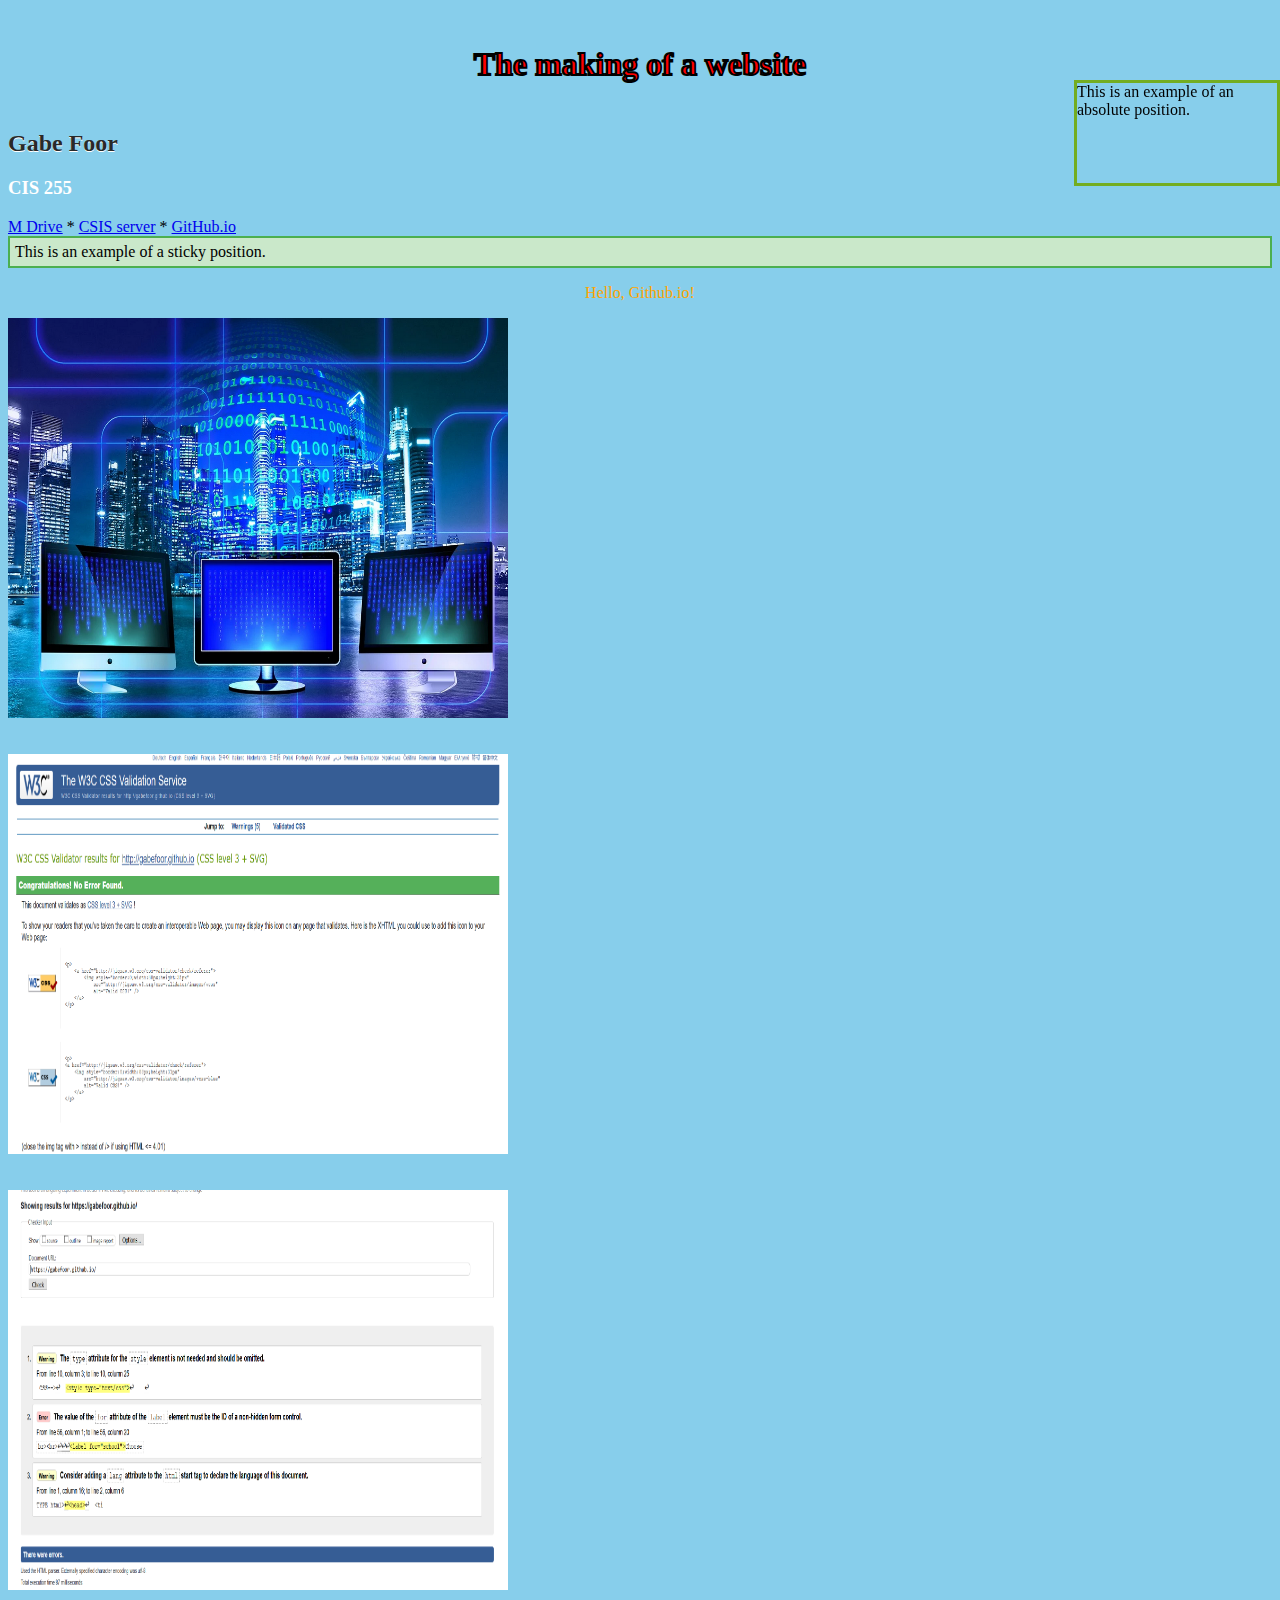
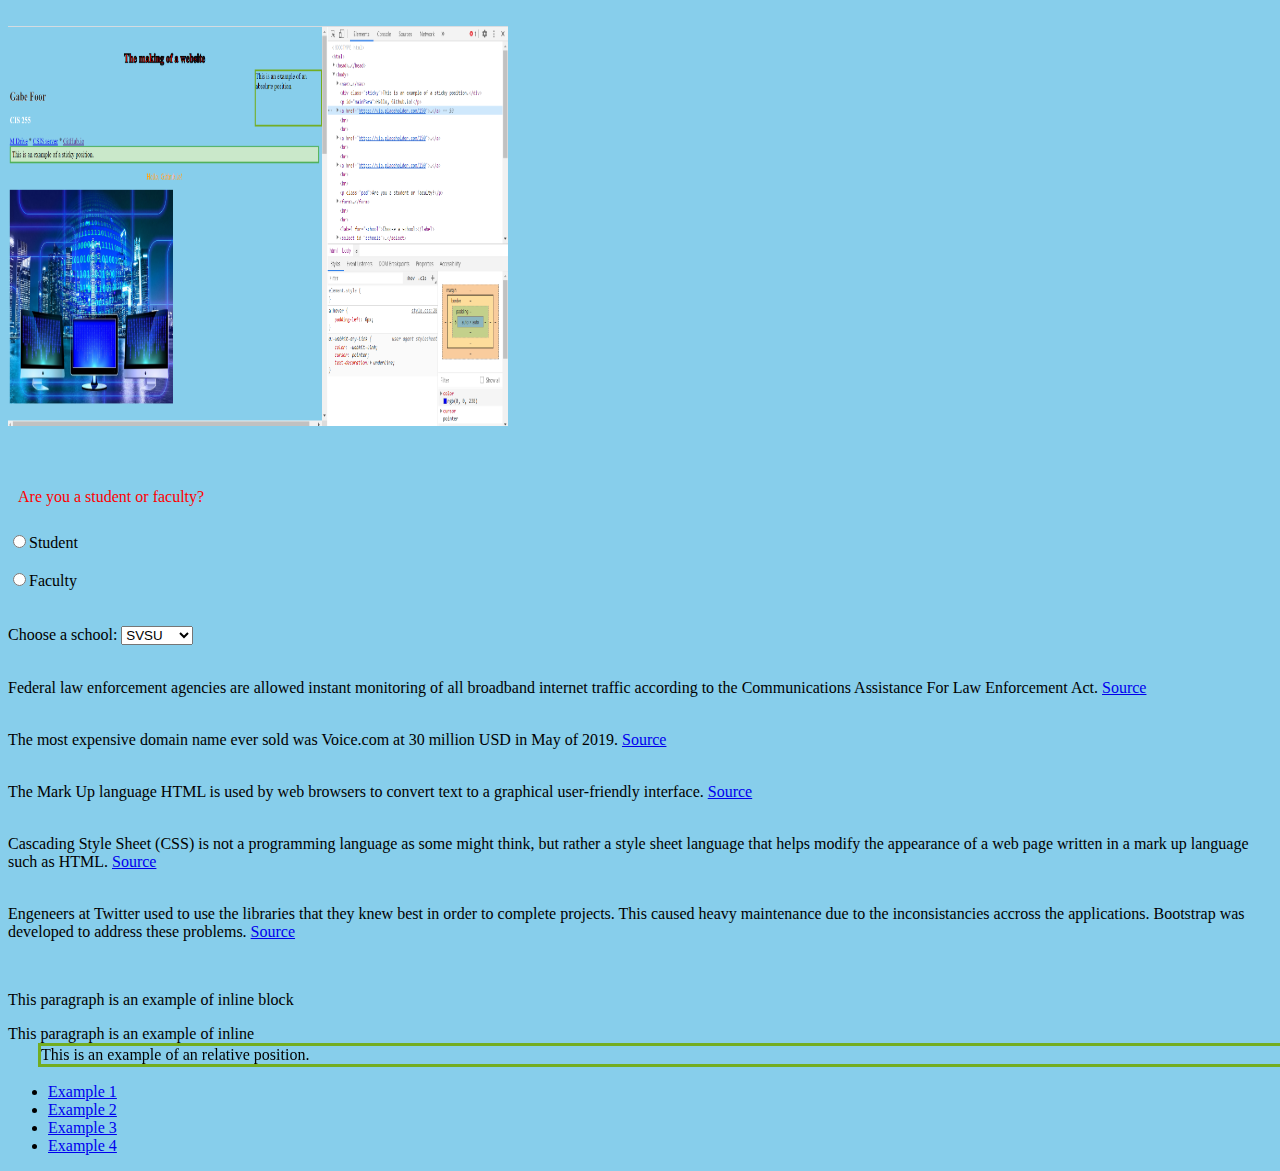
<file: assignment01.html>
<!DOCTYPE html>
<head>
  <title>Making a Website</title>
  <!--Here is an example of external CSS-->
   <link rel="stylesheet" type="text/css" href="style.css" />
  
 
  
  <!--Here is an example of internal CSS-->
  <style type="text/css">
    
 
    body {
    background-color: skyblue;
              <a href="assignment01.html">Assignment 01</a><br />

       


}
       
    h1 {
    color: red;
    padding: 25px;
}
    

 
  </style>
 
</head>

<nav>
  
  <h1>The making of a website</h1>
  <h2>Gabe Foor</h2>
  
  <!--Here is an example of inline CSS-->
   <h3 style="color:white;">CIS 255</h3>
 
    <a href="http://webp.svsu.edu/~gafoor/">M Drive</a> *
    <a href="http://csis.svsu.edu/~gafoor/">CSIS server</a> *
    <a href="https://gabefoor.github.io/">GitHub.io</a>
</nav>
<div class="sticky">This is an example of a sticky position.</div>

<p id="mainPara">Hello, Github.io!</p>

<a href="https://via.placeholder.com/150">
  <img src="internetpic.png" alt="Early internet" 
style="width:500px;height:400px;border:0;">
</a><br><br>

<a href="https://via.placeholder.com/150">
  <img src="CSSValidation.png" alt="CSS Validation" 
style="width:500px;height:400px;border:0;">
</a><br><br>

<a href="https://via.placeholder.com/150">
  <img src="HTMLValidation.png" alt="HTML Validation" 
style="width:500px;height:400px;border:0;">
</a><br><br>

<a href="https://via.placeholder.com/150">
  <img src="chromeDevTools.png" alt="HTML Validation" 
style="width:500px;height:400px;border:0;">
</a><br><br>

<p class = "pad">Are you a student or faculty?</p>
<form>
  <input type="radio" id="student" name="SorF">Student<br><br>
  <input type="radio" id="faculty" name="SorF">Faculty
</form><br><br>


<label for="school">Choose a school:</label>
    <select id="schools">    
      <option value="svsu">SVSU</option>
      <option value="delta">Delta</option>
      <option value="cmu">CMU</option>
      <option value="midmich">MidMich</option>
    </select><br><br>

<p>Federal law enforcement agencies are allowed instant monitoring of all broadband internet traffic according to the  Communications Assistance For Law Enforcement Act. <a href = "https://en.wikipedia.org/wiki/Internet#Surveillance">Source</a><br><br></p>


<p>The most expensive domain name ever sold was Voice.com at 30 million USD in May of 2019. <a href = "https://www.businesswire.com/news/home/20190618005248/en/MicroStrategy-Sells-Voice.com-Domain-30-Million">Source</a><br><br></p>


<p>The Mark Up language HTML is used by web browsers to convert text to a graphical user-friendly interface. <a href = "https://en.wikipedia.org/wiki/HTML#Development">Source</a><br><br></p>

<p>Cascading Style Sheet (CSS) is not a programming language as some might think, but rather a style sheet language that helps modify the appearance of a web page written in a mark up language such as HTML. <a href = "https://en.wikipedia.org/wiki/Cascading_Style_Sheets">Source</a><br><br></p>

<p>Engeneers at Twitter used to use the libraries that they knew best in order to complete projects. This caused heavy maintenance due to the inconsistancies accross the applications. Bootstrap was developed to address these problems. <a href = "https://blog.twitter.com/developer/en_us/a/2011/bootstrap-twitter.html">Source</a><br><br></p>

<p class = hidden> This paragraph is hidden</p>

<p class = inlineblock> This paragraph is an example of inline block</p><br>

<p class = inline> This paragraph is an example of inline</p>



<div class="absolute">This is an example of an absolute position.</div>

<div class="relative">This is an example of an relative position.</div>

<ul>
   <li>
      <a href="#"> Example 1 </a>
   </li>
   <li>
      <a href="#"> Example 2 </a>
   </li>
   <li>
      <a href="#"> Example 3 </a>
   </li>
   <li>
      <a href="#"> Example 4 </a>
   </li>
</ul>
</file>
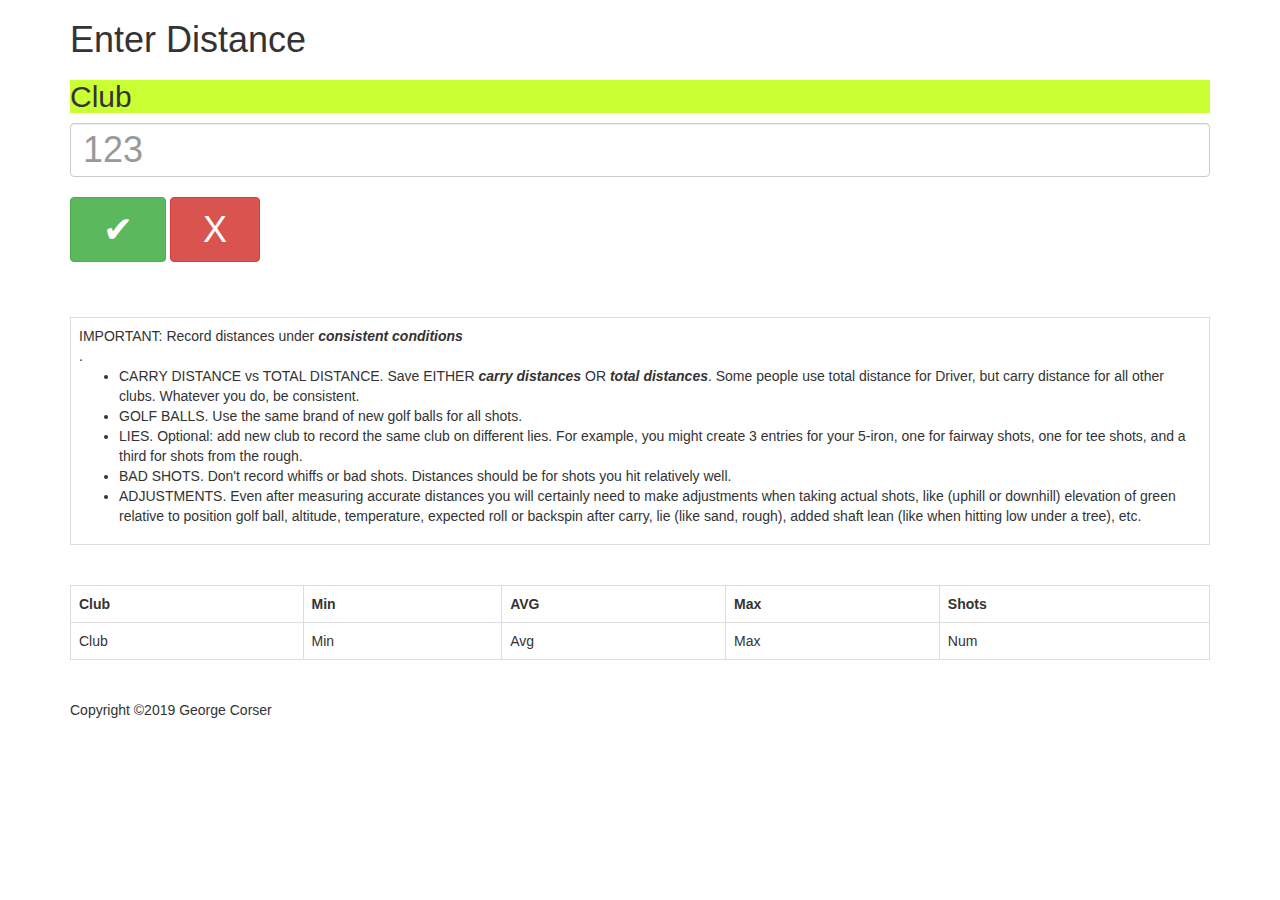
<file: clubDistanceEntry.html>
<!DOCTYPE html>
<html>
<head>
	<title>ClubMeNow:Lite - Add Distance</title>
	<link rel="icon" href="clubMeNow300x300.png" type="image/png" />
	<!-- Bootstrap CSS -->
	<link rel='stylesheet' href='https://maxcdn.bootstrapcdn.com/bootstrap/3.4.0/css/bootstrap.min.css' />
	<!-- ClubMeNow custom CSS -->
	<link rel='stylesheet' href='clubMeNow.css' />
</head>

<body onload='populateStatsTable(); appendTapEntryButtons();'>
<div class='container'>
	<h1>Enter Distance</h1>
	<form action='clubDistanceList.html'>
		<h2 id='clubValLbl' class='cmn_green_bkgd'>Club</h2>
		<div class='form-group'>
			<input name='clubVal' id='clubVal' type='number' class='form-control cmn_moreHeight' placeholder='123' maxlength="3" required /><br>
			<button class='btn btn-success cmn_fullHeight' onclick='updateStats();'>&nbsp;&nbsp;&#x2714;&nbsp;&nbsp;</button> 
			<button class='btn btn-danger cmn_fullHeight'  onclick='cancelClub();'>&nbsp;&nbsp;X&nbsp;&nbsp;</button><br><br>
		</div>
	</form>

	<div id='cmn_tapEntryButtons'>
	</div>
	<br>
	
	<table id='cmn_messageTable' class='table table-bordered'>
		<tr><td>IMPORTANT: Record distances under <b><i>consistent conditions</i></b><br>. 
		<ul>
		<li>CARRY DISTANCE vs TOTAL DISTANCE. Save EITHER <b><i>carry distances</i></b> OR <b><i>total distances</i></b>. Some people use total distance for Driver, but carry distance for all other clubs. Whatever you do, be consistent.</li>
		<li>GOLF BALLS. Use the same brand of new golf balls for all shots.</li>
		<li>LIES. Optional: add new club to record the same club on different lies. For example, you might create 3 entries for your 5-iron, one for fairway shots, one for tee shots, and a third for shots from the rough.</li>
		<li>BAD SHOTS. Don't record whiffs or bad shots. Distances should be for shots you hit relatively well. </li>
		<li>ADJUSTMENTS. Even after measuring accurate distances you will certainly need to make adjustments when taking actual shots, like (uphill or downhill) elevation of green relative to position golf ball, altitude, temperature, expected roll or backspin after carry, lie (like sand, rough), added shaft lean (like when hitting low under a tree), etc. </li>
		</ul>
		</td></tr>
	<table>
	<br>
	<table id='cmn_statsTable' class='table table-bordered'>
		<tr><th>Club</th><th>Min</th><th>AVG</th><th>Max</th><th>Shots</th></tr>
		<tr><td id='cmn_club' class='cmn_bold'>Club</td><td id='cmn_min'>Min</td><td id='cmn_avg' class='cmn_bold'>Avg</td><td id='cmn_max'>Max</td><td id='cmn_num'>Num</td></tr>
	<table>
	<br>
	<footer>Copyright &copy;2019 George Corser</footer>
</div>
<!-- Bootstrap JS -->
<script src='https://ajax.googleapis.com/ajax/libs/jquery/3.4.1/jquery.min.js'></script>
<script src='https://maxcdn.bootstrapcdn.com/bootstrap/3.4.0/js/bootstrap.min.js'></script>
<!-- ClubMeNow custom JS -->
<script src='clubMeNow.js'></script>
<script>
	// retrieve the row of the user-chosen club
	var clubRow = parseInt(localStorage.getItem('club'));
	// retrieve the "clubs" array
	var clubs = JSON.parse(localStorage.getItem('clubs'));
	// display the full clubName of the user-chosen club
	document.getElementById('clubValLbl').innerHTML 
		= '&nbsp;' + clubs[clubRow][2] + '&nbsp;' ; 
</script>

	
</body>
</html>
</file>
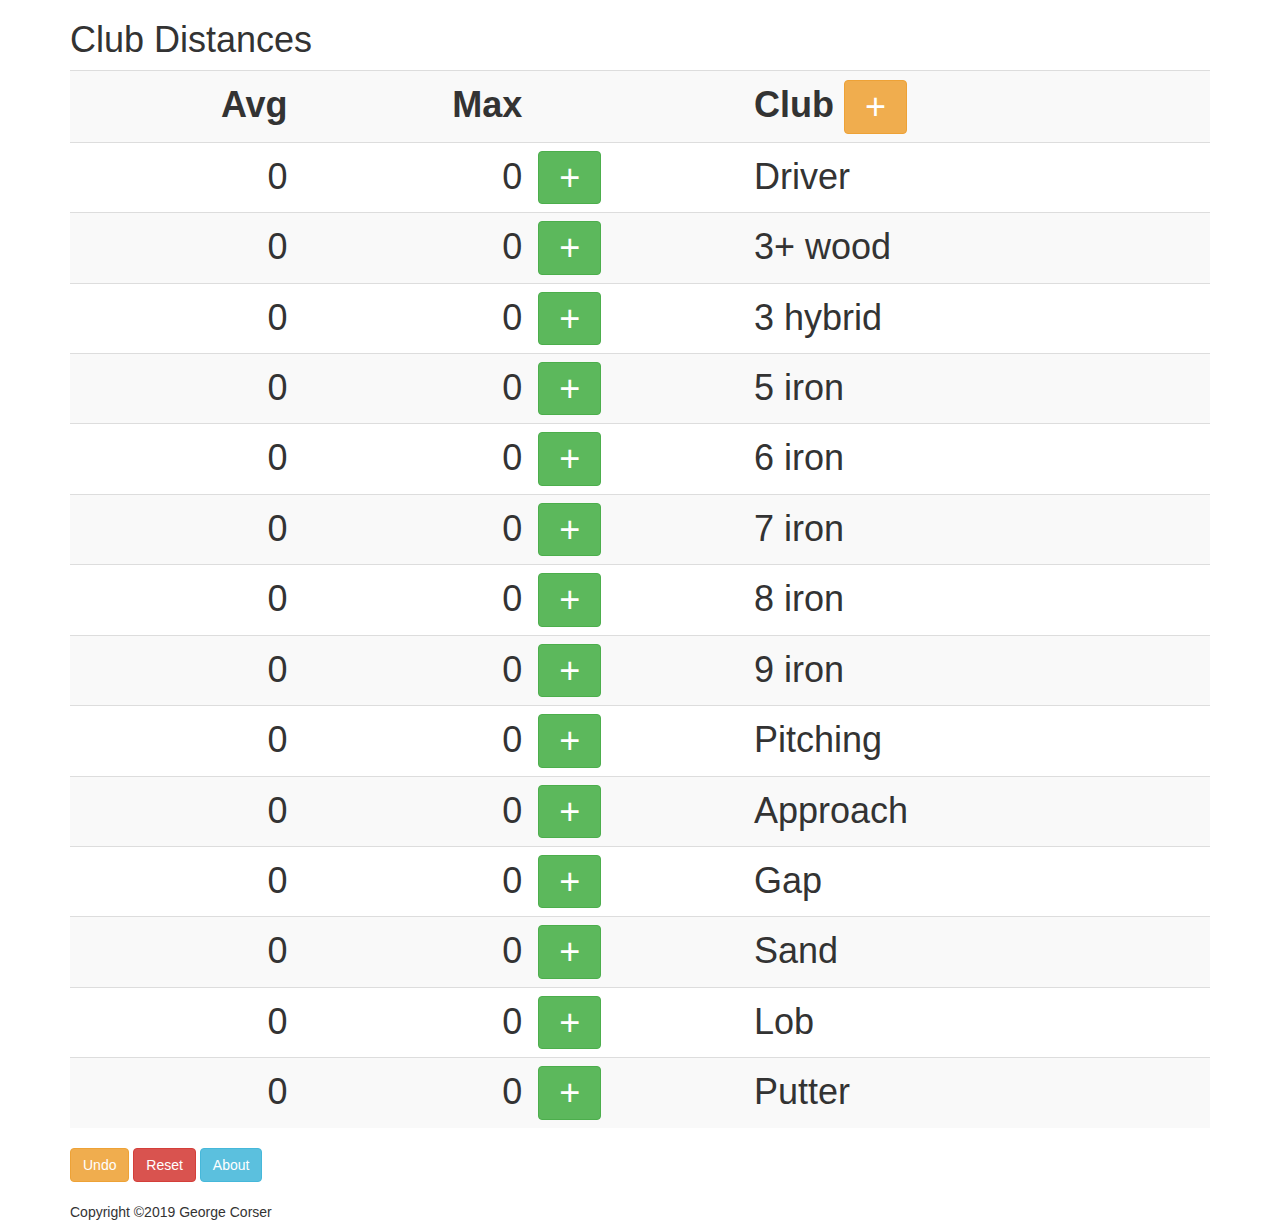
<file: clubDistanceList.html>
<!DOCTYPE html>
<html>
<head>
	<title>ClubMeNow:Lite - Club Distances</title>
	<link rel="icon" href="clubMeNow300x300.png" type="image/png" />
	<!-- Bootstrap CSS -->
	<link rel='stylesheet' href='https://maxcdn.bootstrapcdn.com/bootstrap/3.4.0/css/bootstrap.min.css' />
	<!-- ClubMeNow custom CSS -->
	<link rel='stylesheet' href='clubMeNow.css' />
</head>

<body onload='appendTableRows();'>
<div class='container'>
	<h1>Club Distances</h1>
	<table id='clubTable' class='table table-striped'>
		<tr>
		  <th class='cmn_hidden'>Club</th>
		  <th class='cmn_alignRight cmn_fullHeight'>Avg</th>
		  <th class='cmn_alignRight cmn_hidden'>Min</th>
		  <th class='cmn_alignRight cmn_fullHeight'>Max</th>
		  <th class='cmn_alignRight cmn_hidden'>Num</th>
		  <th class='cmn_fullHeight'></th>
		  <th class='cmn_fullHeight'>Club <button class='btn btn-warning cmn_noPadding cmn_fullHeight' onclick='displayClubEntry();'>&nbsp;&nbsp;+&nbsp;&nbsp;</button></th>
		</tr>
	</table>
	<button class='btn btn-warning' onclick='undoLastShot();'>Undo</button> 
	<button class='btn btn-danger' onclick='resetAllClubDistances();'>Reset</button> 
	<button class='btn btn-info' onclick='displayAbout();'>About</button> 
	<br>
	<br>
	<footer>Copyright &copy;2019 George Corser</footer>
</div>
<!-- Bootstrap JS -->
<script src='https://ajax.googleapis.com/ajax/libs/jquery/3.4.1/jquery.min.js'></script>
<script src='https://maxcdn.bootstrapcdn.com/bootstrap/3.4.0/js/bootstrap.min.js'></script>
<!-- ClubMeNow custom JS -->
<script src='clubMeNow.js'></script>
<script>var clubs = loadClubDistances(); </script>

</body>
</html>
</file>
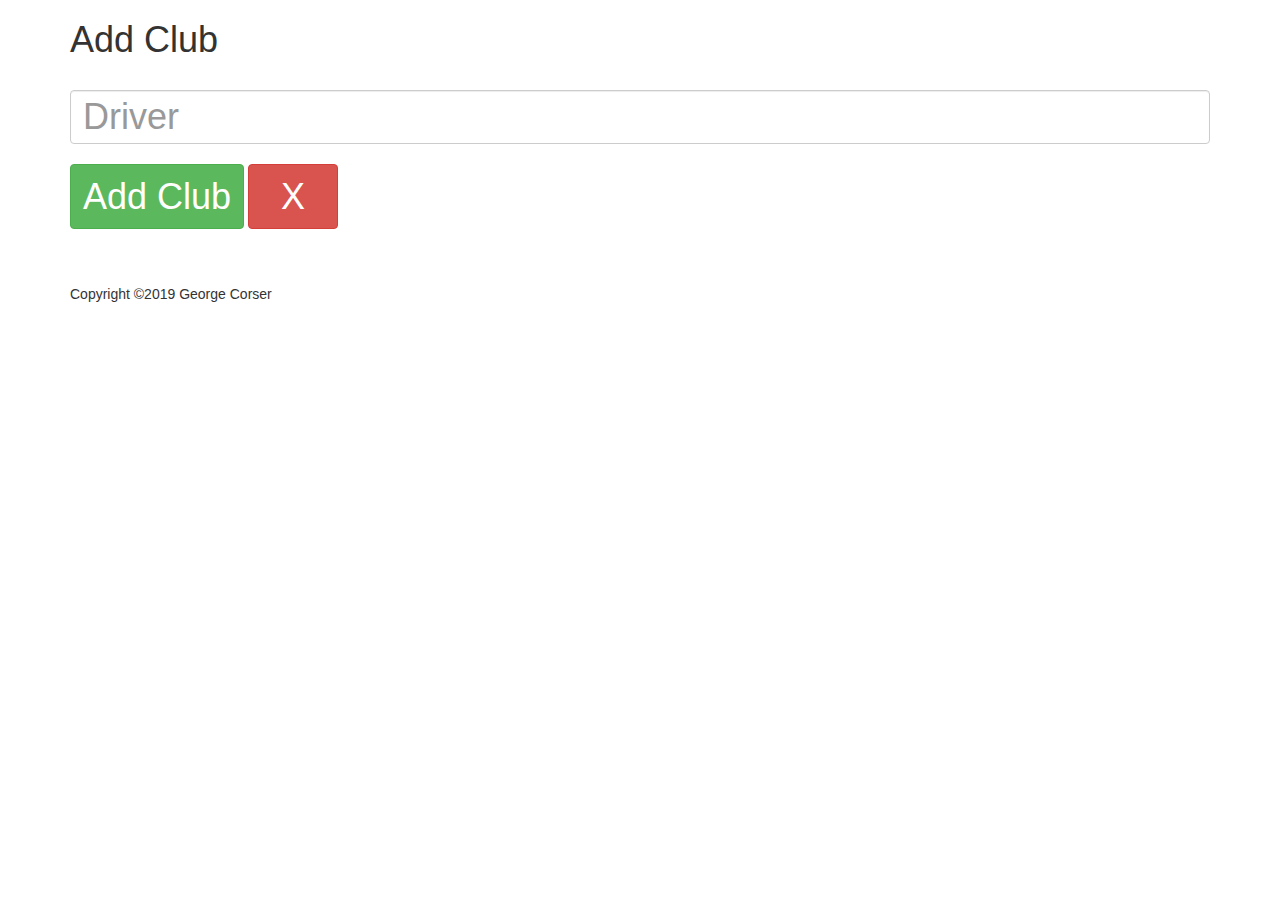
<file: clubEntry.html>
<!DOCTYPE html>
<html>
<head>
	<title>ClubMeNow:Lite - Add Club</title>
	<link rel="icon" href="clubMeNow300x300.png" type="image/png" />
	<!-- Bootstrap CSS -->
	<link rel='stylesheet' href='https://maxcdn.bootstrapcdn.com/bootstrap/3.4.0/css/bootstrap.min.css' />
	<!-- ClubMeNow custom CSS -->
	<link rel='stylesheet' href='clubMeNow.css' />
</head>

<body>
<div class='container'>
	<h1>Add Club</h1>
	<form action='clubDistanceList.html'>
		<div class='form-group'>
			<label for='clubName'></label>
			<input name='clubName' id='clubName' type='text' class='form-control cmn_moreHeight' placeholder='Driver' required /><br>
			<button class='btn btn-success cmn_fullHeight' onclick='addClub();'>Add Club</button> 
			<button class='btn btn-danger cmn_fullHeight'  onclick='cancelClub();'>&nbsp;&nbsp;X&nbsp;&nbsp;</button><br><br>
		</div>
	</form>
	
	<br>
	<footer>Copyright &copy;2019 George Corser</footer>
</div>
<!-- Bootstrap JS -->
<script src='https://ajax.googleapis.com/ajax/libs/jquery/3.4.1/jquery.min.js'></script>
<script src='https://maxcdn.bootstrapcdn.com/bootstrap/3.4.0/js/bootstrap.min.js'></script>
<!-- ClubMeNow custom JS -->
<script src='clubMeNow.js'></script>
<script>
	// retrieve the row of the user-chosen club
	var clubRow = parseInt(localStorage.getItem('club'));
	// retrieve the "clubs" array
	var clubs = JSON.parse(localStorage.getItem('clubs'));
	// display the full clubName of the user-chosen club
	var newClubName ;
	var newClubDistances;
	
	function addClub() {
                alert('Warning: you are only allowed to carry 14 clubs in your golf bag in match play competition.')
	}
</script>

	
</body>
</html>
</file>
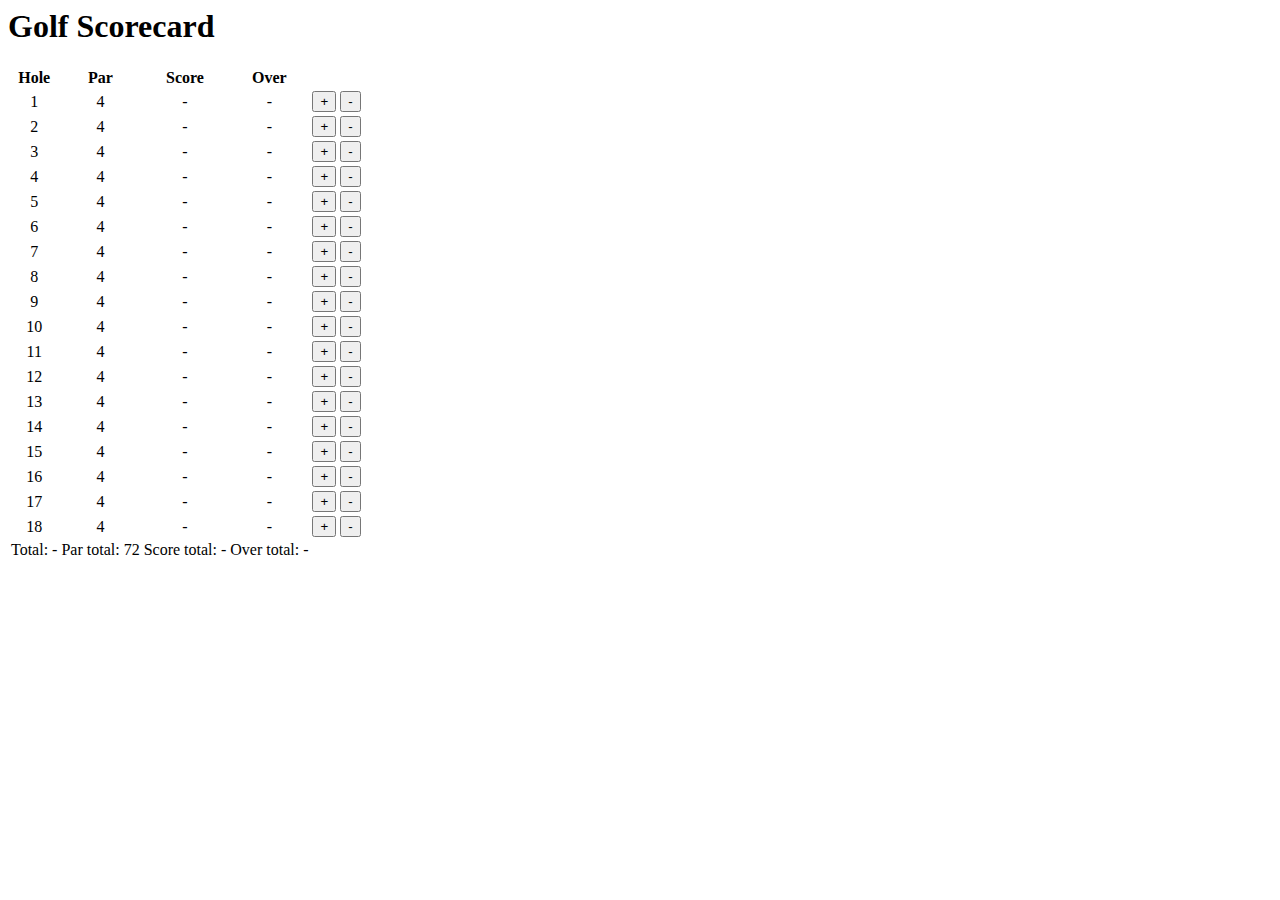
<file: golfscorecard.html>
<head> 
<link rel="stylesheet" type="text/css" href="golfscorecard.css" />

</head>

<body>
<h1>Golf Scorecard</h1>
<table class="table table-striped">
  <tr id="0">
    <th>Hole</th>
    <th>Par</th>
    <th>Score</th>
    <th>Over</th>
    <th></th>
  </tr>
  <tr id="1">
    <td>1</td>
    <td>4</td>
    <td>-</td>
    <td>-</td>
    <td><button class="btn btn-success">+</button> <button class="btn btn-danger">-</button></td>
  </tr>
  <tr id="2">
    <td>2</td>
    <td>4</td>
    <td>-</td>
    <td>-</td>
    <td><button class="btn btn-success">+</button> <button class="btn btn-danger">-</button></td>
  </tr>
  <tr id="3">
    <td>3</td>
    <td>4</td>
    <td>-</td>
    <td>-</td>
    <td><button class="btn btn-success">+</button> <button class="btn btn-danger">-</button></td>
  </tr>
  <tr id="4">
    <td>4</td>
    <td>4</td>
    <td>-</td>
    <td>-</td>
    <td><button class="btn btn-success">+</button> <button class="btn btn-danger">-</button></td>
  </tr>
  <tr id="5">
    <td>5</td>
    <td>4</td>
    <td>-</td>
    <td>-</td>
    <td><button class="btn btn-success">+</button> <button class="btn btn-danger">-</button></td>
  </tr>
  <tr id="6">
    <td>6</td>
    <td>4</td>
    <td>-</td>
    <td>-</td>
    <td><button class="btn btn-success">+</button> <button class="btn btn-danger">-</button></td>
  </tr>
  <tr id="7">
    <td>7</td>
    <td>4</td>
    <td>-</td>
    <td>-</td>
    <td><button class="btn btn-success">+</button> <button class="btn btn-danger">-</button></td>
  </tr>
  <tr id="8">
    <td>8</td>
    <td>4</td>
    <td>-</td>
    <td>-</td>
    <td><button class="btn btn-success">+</button> <button class="btn btn-danger">-</button></td>
  </tr>
  <tr id="9">
    <td>9</td>
    <td>4</td>
    <td>-</td>
    <td>-</td>
    <td><button class="btn btn-success">+</button> <button class="btn btn-danger">-</button></td>
  </tr>
  <tr id="10">
    <td>10</td>
    <td>4</td>
    <td>-</td>
    <td>-</td>
    <td><button class="btn btn-success">+</button> <button class="btn btn-danger">-</button></td>
  </tr>
  <tr id="11">
    <td>11</td>
    <td>4</td>
    <td>-</td>
    <td>-</td>
    <td><button class="btn btn-success">+</button> <button class="btn btn-danger">-</button></td>
  </tr>
  <tr id="12">
    <td>12</td>
    <td>4</td>
    <td>-</td>
    <td>-</td>
    <td><button class="btn btn-success">+</button> <button class="btn btn-danger">-</button></td>
  </tr>
  <tr id="13">
    <td>13</td>
    <td>4</td>
    <td>-</td>
    <td>-</td>
    <td><button class="btn btn-success">+</button> <button class="btn btn-danger">-</button></td>
  </tr>
  <tr id="14">
    <td>14</td>
    <td>4</td>
    <td>-</td>
    <td>-</td>
    <td><button class="btn btn-success">+</button> <button class="btn btn-danger">-</button></td>
  </tr>
  <tr id="15">
    <td>15</td>
    <td>4</td>
    <td>-</td>
    <td>-</td>
    <td><button class="btn btn-success">+</button> <button class="btn btn-danger">-</button></td>
  </tr>
  <tr id="16">
    <td>16</td>
    <td>4</td>
    <td>-</td>
    <td>-</td>
    <td><button class="btn btn-success">+</button> <button class="btn btn-danger">-</button></td>
  </tr>
  <tr id="17">
    <td>17</td>
    <td>4</td>
    <td>-</td>
    <td>-</td>
    <td><button class="btn btn-success">+</button> <button class="btn btn-danger">-</button></td>
  </tr>
  <tr id="18">
    <td>18</td>
    <td>4</td>
    <td>-</td>
    <td>-</td>
    <td><button class="btn btn-success">+</button> <button class="btn btn-danger">-</button></td>
  </tr>
  <tr id="19">
    <td class="allTotal">Total: -</td>
    <td class="parTotal">Par total: 72</td>
    <td class="scoreTotal">Score total: -</td>
    <td class="overTotal">Over total: -</td>
    <td></td>
  </tr>
</table>
  <script type="text/javascript" src="golfscorecard.js"></script>
</body>
</file>
<file: style.css>
/*This is the first implementation from https://code.tutsplus.com/tutorials/10-css3-properties-you-need-to-be-familiar-with--net-16417

This is also an example of a CSS element selector*/

h1 {
   -webkit-text-stroke: 2px black;
   color: white;
  text-align: center;
}

/*This is the second implementation from https://code.tutsplus.com/tutorials/10-css3-properties-you-need-to-be-familiar-with--net-16417*/
h2 {
   text-shadow: 0 1px 0 white;
   color: #292929;
}




/*This is the third implementation from https://code.tutsplus.com/tutorials/10-css3-properties-you-need-to-be-familiar-with--net-16417*/
ul a {
   -webkit-transition: padding .4s; 
   -moz-transition: padding .4s;
   -o-transition: padding .4s;
   transition: padding .4s;
}
 
a:hover { 
   padding-left: 6px;  
}

/*This is an example of the CSS id selector*/
#mainPara {
  text-align: center;
  color: orange;
} 

/*This is an example of the CSS class selector*/
.pad {
  padding:10px;
  color: red;
}
/*Example of display:none rule*/
p.hidden {
  display: none;
}

/*Example of display:block rule*/
 img {
  display: block;
}

/*Example of display:inline-block rule*/
p.inlineblock{
  display: inline-block;
}

/*Example of display:inline rule*/
p.inline{
  display: inline;
}

div.relative {
  position: relative;
  left: 30px;
  border: 3px solid #73AD21;
}

div.absolute {
  position: absolute;
  top: 80px;
  right: 0;
  width: 200px;
  height: 100px;
  border: 3px solid #73AD21;
}

div.sticky {
  position: -webkit-sticky;
  position: sticky;
  top: 0;
  padding: 5px;
  background-color: #cae8ca;
  border: 2px solid #4CAF50;
}
</file>
<file: clubMeNow.css>
.cmn_alignRight { text-align: right; }
.cmn_hidden { display:none; }
.cmn_green_bkgd { background-color: #CAFF33; }
.cmn_green { color: green; }
.cmn_fullHeight { font-size: 4vh }
.cmn_moreHeight { height: 6vh; font-size: 4vh }
.cmn_noPadding { padding: 0px; }
.cmn_tapEntry { width: 50px; }
</file>
<file: golfscorecard.css>
/* center-align table columns */
th, td {text-align: center;}
</file>
